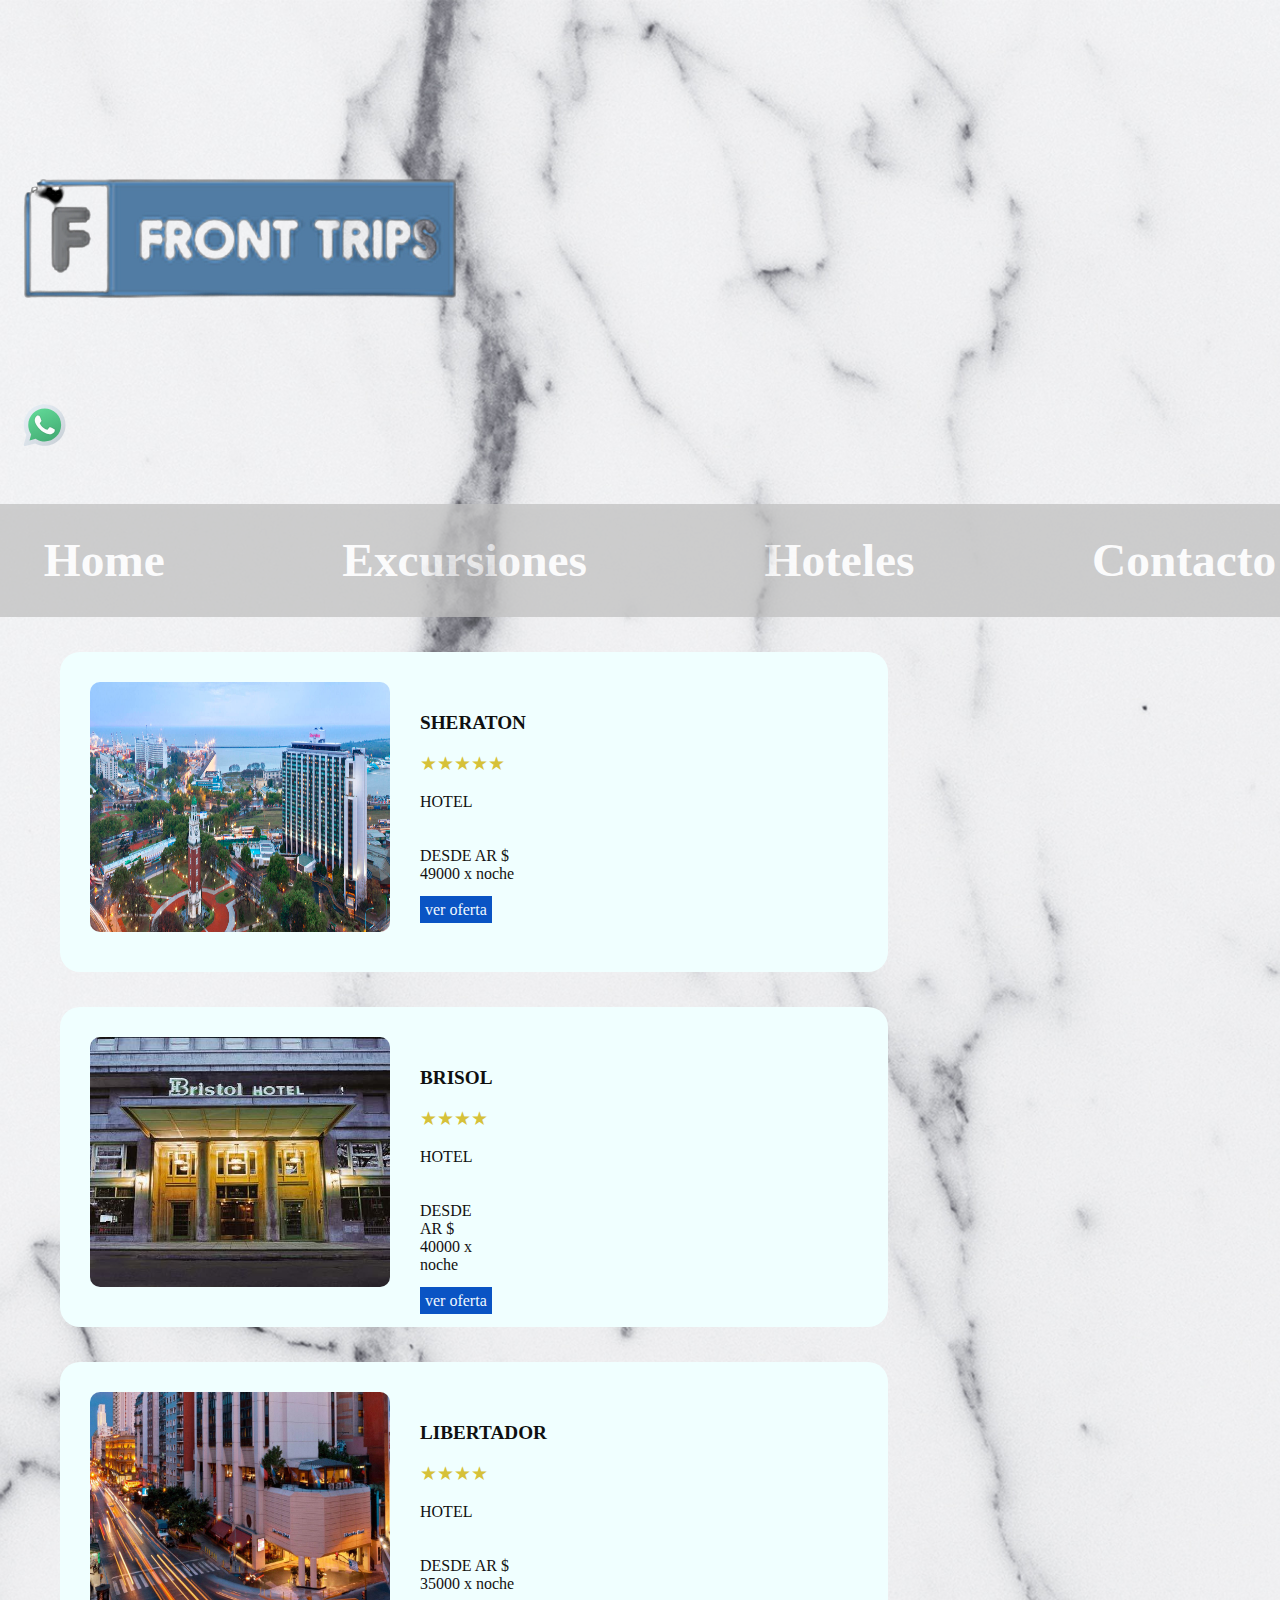
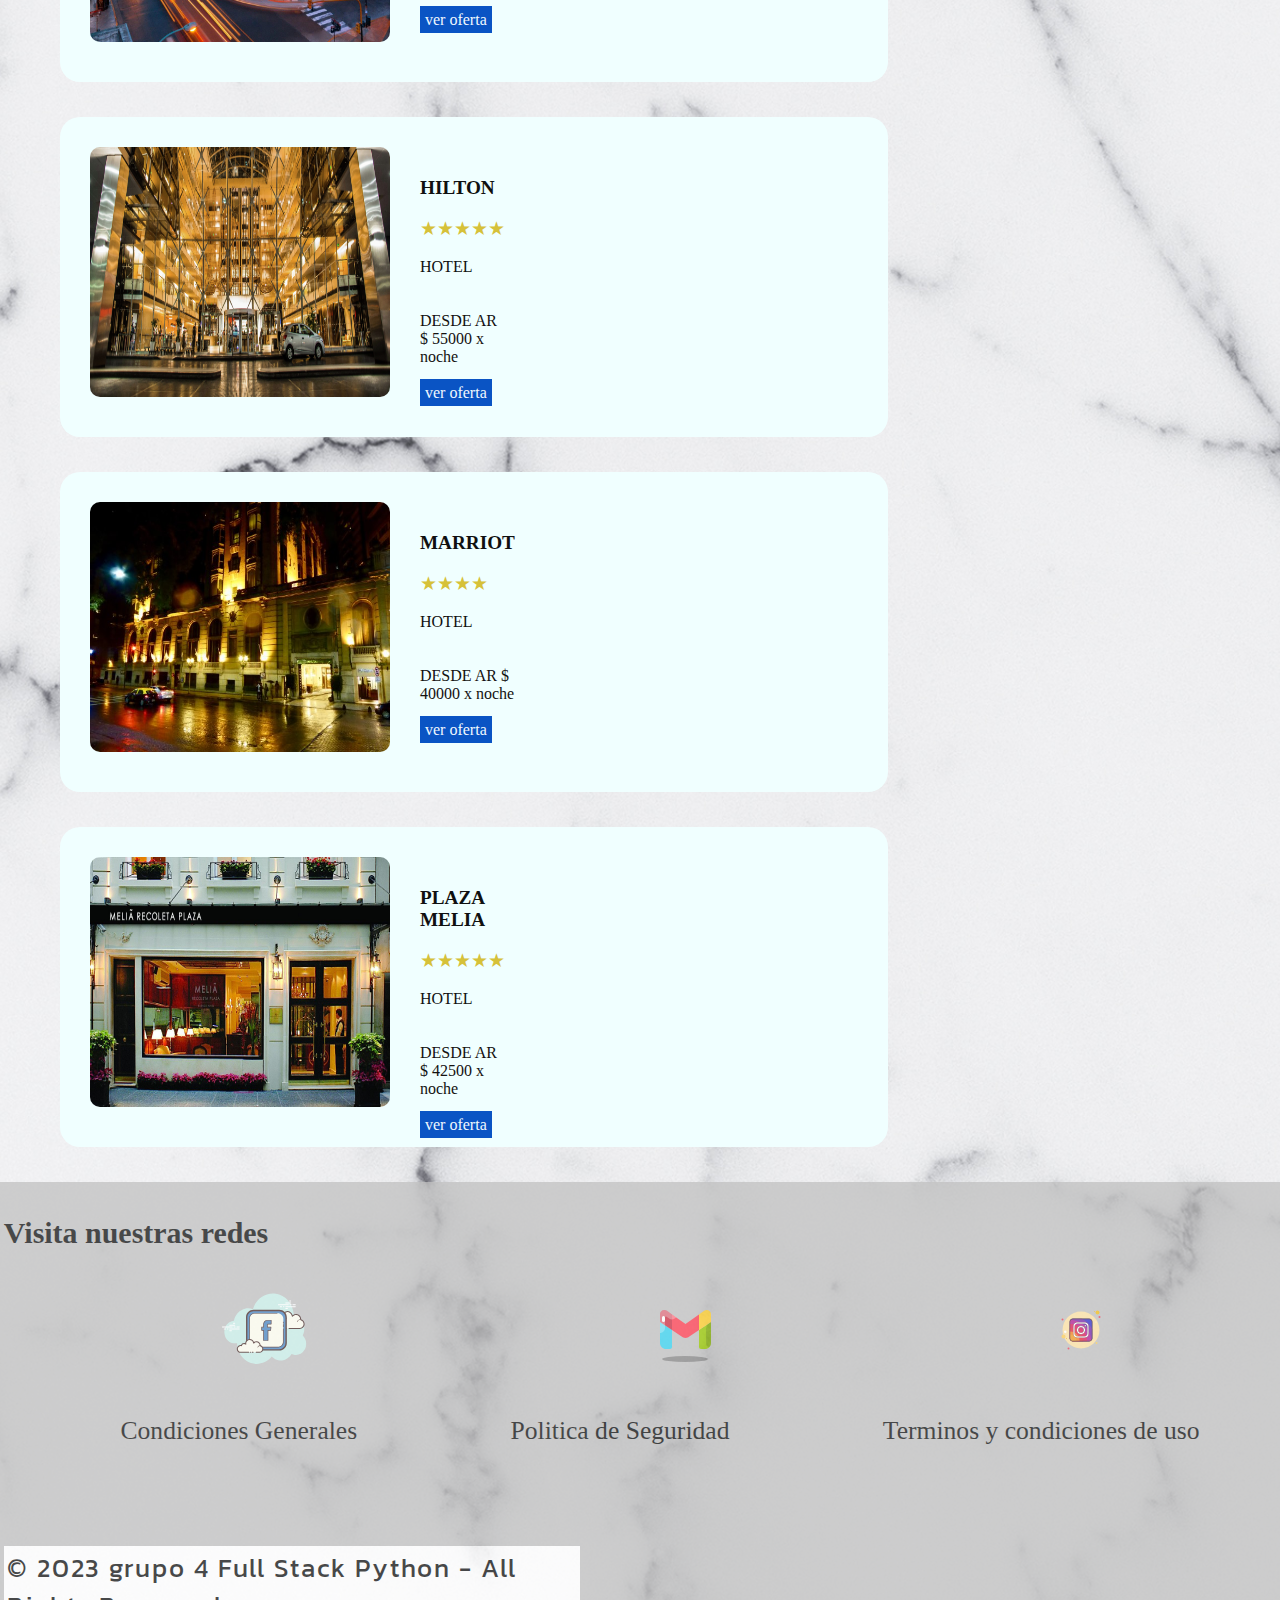
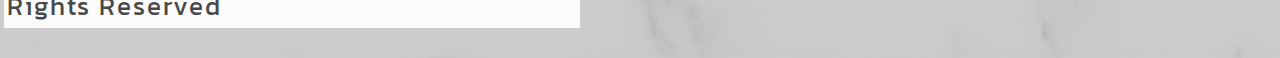
<file: hotel.html>
<!DOCTYPE html>
<html lang="es">
<head>
    <meta charset="UTF-8">
    <meta http-equiv="X-UA-Compatible" content="IE=edge">
    <meta name="viewport" content="width=device-width, initial-scale=1.0">
    <link rel="stylesheet" href="css/hotel.css">
    <title>Front Trips-hoteles</title><link rel="preconnect" href="https://fonts.googleapis.com">
    <link rel="preconnect" href="https://fonts.gstatic.com" crossorigin>
    <link href="https://fonts.googleapis.com/css2?family=Delicious+Handrawn&display=swap" rel="stylesheet">
    <link rel="shortcut icon" href="img/icono/avion (1).png">
    <link rel="preconnect" href="https://fonts.googleapis.com">
    <link rel="preconnect" href="https://fonts.gstatic.com" crossorigin>
    <link href="https://fonts.googleapis.com/css2?family=Kanit:wght@300&family=Rubik&display=swap" rel="stylesheet">
    
</head>
<body>
    <header id="cabeza">
        <!-- <h1>header</h1> -->
    </header>
    
    <div class="seccion">
        
        <a href="hotel/hotel2.html" target="_blank"> <img src="img/hoteles/sheraton/sheraton-buenos-aires-hotel-1.jpeg" alt="hotel-sheraton" ></a>
        

        <p class="parrafo"> <strong class="nombre"> SHERATON</strong><br><br>
        <span class="estrella">★★★★★</span>  <br><br>  HOTEL
        <br><br><br><span id="precio">DESDE  AR $ 49000 x noche</span><br><br> <span class="reserva">ver oferta</span>  </p>
        
        <p ><iframe class="mapa" src="https://www.google.com/maps/embed?pb=!1m14!1m8!1m3!1d3905.8250322822096!2d-58.37259245571295!3d-34.5941904444323!3m2!1i1024!2i768!4f13.1!3m3!1m2!1s0x95bccab51a122e41%3A0x2872fc9ac9a5fe37!2sSheraton%20Buenos%20Aires%20Hotel%20%26%20Convention%20Center!5e0!3m2!1ses-419!2sar!4v1682249738059!5m2!1ses-419!2sar" width="300" height="200" style="border:0;" allowfullscreen="" loading="lazy" referrerpolicy="no-referrer-when-downgrade"></iframe>
        </p>
    </div> 
    
    <div class="seccion">
        <a href="hotel/hotel3.html" target="_blank">  <img src="img/hoteles/hotel-brisol/hotel-brisol-1.jpg" alt="hotel sheraton"></a>

        <p class="parrafo"> <strong class="nombre"> BRISOL  </strong><br><br>
        <span class="estrella">★★★★</span>  <br><br>  HOTEL
        <br><br><br><span id="precio">DESDE  AR $ 40000 x noche</span><br><br> <span class="reserva">ver oferta</span> </p>
        
        <p ><iframe class="mapa"  src="https://www.google.com/maps/embed?pb=!1m18!1m12!1m3!1d1161.0543236093456!2d-58.383563801671755!3d-34.60523511900186!2m3!1f0!2f0!3f0!3m2!1i1024!2i768!4f13.1!3m3!1m2!1s0x95bccacf9dbd61e5%3A0xd8a508c8e2d25e3c!2sBristol%20Hotel%20Buenos%20Aires!5e0!3m2!1ses-419!2sar!4v1682334212573!5m2!1ses-419!2sar" width="300" height="200" style="border:0;" allowfullscreen="" loading="lazy" referrerpolicy="no-referrer-when-downgrade"></iframe>
        </p>
    </div> 
    <div class="seccion">
        <a href="hotel/hotel4.html" target="_blank"> <img src="img/hoteles/libertador/hotel-libertador-1.jpg" alt="1"></a>
        
        <p class="parrafo"> <strong class="nombre"> LIBERTADOR  </strong><br><br>
        <span class="estrella">★★★★</span>  <br><br>  HOTEL
        <br><br><br><span id="precio">DESDE  AR $ 35000 x noche</span><br><br> <span class="reserva">ver oferta</span> </p>
        
        <p ><iframe class="mapa" src="https://www.google.com/maps/embed?pb=!1m16!1m12!1m3!1d13135.838535772751!2d-58.39232243851824!3d-34.60518222679388!2m3!1f0!2f0!3f0!3m2!1i1024!2i768!4f13.1!2m1!1shotel%20libertador!5e0!3m2!1ses-419!2sar!4v1682422283353!5m2!1ses-419!2sar" width="300" height="200" style="border:0;" allowfullscreen="" loading="lazy" referrerpolicy="no-referrer-when-downgrade"></iframe></p>

    </div> 

    <div class="seccion">
        <a href="hotel/hotel5.html" target="_blank"><img src="img/hoteles/hilton/Hilton Buenos Aires - Atrium-1.jpg" alt="1"></a>
        
        <p class="parrafo"> <strong class="nombre"> HILTON  </strong><br><br>
        <span class="estrella">★★★★★</span>  <br><br>  HOTEL
        <br><br><br><span id="precio">DESDE  AR $ 55000 x noche</span><br><br> <span class="reserva">ver oferta</span> </p>
        
        <p ><iframe class="mapa" src="https://www.google.com/maps/embed?pb=!1m18!1m12!1m3!1d13135.838672682938!2d-58.392322440790736!3d-34.605181361308624!2m3!1f0!2f0!3f0!3m2!1i1024!2i768!4f13.1!3m3!1m2!1s0x95a335ef4809ceef%3A0x3945c8c351477a54!2sHotel%20Hilton%20Buenos%20Aires!5e0!3m2!1ses-419!2sar!4v1682423564911!5m2!1ses-419!2sar" width="300" height="200" style="border:0;" allowfullscreen="" loading="lazy" referrerpolicy="no-referrer-when-downgrade"></iframe></p>

    </div> 

    <div class="seccion">
        <a href="hotel/hotel6.html" target="_blank"><img src="img/hoteles/marriot/plaza-hotel-buenos-aires-1.jpg" alt="1"></a>
        
        <p class="parrafo"> <strong class="nombre"> MARRIOT  </strong><br><br>
        <span class="estrella">★★★★</span>  <br><br>  HOTEL
        <br><br><br><span id="precio">DESDE  AR $ 40000 x noche</span><br><br> <span class="reserva">ver oferta</span> </p>
        
        <p ><iframe class="mapa" src="https://www.google.com/maps/embed?pb=!1m18!1m12!1m3!1d3284.08927053143!2d-58.383299923779084!3d-34.60190407295492!2m3!1f0!2f0!3f0!3m2!1i1024!2i768!4f13.1!3m3!1m2!1s0x95bcc86feac62fb3%3A0x482fc4977f2c5f44!2sBuenos%20Aires%20Marriott!5e0!3m2!1ses-419!2sar!4v1682424485155!5m2!1ses-419!2sar" width="300" height="200" style="border:0;" allowfullscreen="" loading="lazy" referrerpolicy="no-referrer-when-downgrade"></iframe></p>

    </div> 

    <div class="seccion">
        <a href="hotel/hotel7.html" target="_blank"><img src="img/hoteles/melia/melia-recoleta-plaza-1.jpg" alt="1"></a>
        
        <p class="parrafo"> <strong class="nombre"> PLAZA MELIA  </strong><br><br>
        <span class="estrella">★★★★★</span>  <br><br>  HOTEL
        <br><br><br><span id="precio">DESDE  AR $ 42500 x noche</span><br><br> <span class="reserva">ver oferta</span> </p>
        
        <p ><iframe class="mapa" src="https://www.google.com/maps/embed?pb=!1m18!1m12!1m3!1d13138.702322775023!2d-58.406700312841814!3d-34.5870745!2m3!1f0!2f0!3f0!3m2!1i1024!2i768!4f13.1!3m3!1m2!1s0x95bccaa4894cab7d%3A0x70e6a5374c0cdc71!2sMeli%C3%A1%20Recoleta%20Plaza!5e0!3m2!1ses-419!2sar!4v1682425212516!5m2!1ses-419!2sar" width="300" height="200" style="border:0;" allowfullscreen="" loading="lazy" referrerpolicy="no-referrer-when-downgrade"></iframe></p>

    </div> 

    <footer id="pie">
        <div>
            <a href="https://wa.me/5491169950277"><img src="img/logowhatsapp.svg" class="ws_logo" alt="Logo de Whats app"></a>
            </div>
            <h3 class="tituloFooter">Visita nuestras redes</h3>
            <ul class="redes_footer">
                <li><a href=""><img src="img/logofacebook.svg" class="logos" alt="Logo de Facebook"></a></li>
                <li><a href=""><img src="img/logoemail.svg" class="logos" alt="Logo de Gmail"></a></li>
                <li><a href=""><img src="./img/logoinstagram.svg" class="logos" alt="Logo de Instagram"></a></li>
            </ul> 
            <ul class="redes_footer">
                <li class="condiciones-generales">Condiciones Generales</li>
                <li class="politica-seguridad">Politica de Seguridad</li>
                <li class="terminos-condiciones">Terminos y condiciones de uso</li>
            </ul>  
            <div class="div-footer">
            </div>
            <div id="pie-animacion">
                <script src="js/footeryhead.js"></script>
            </div>
    </footer>
</body>
</html>
</file>
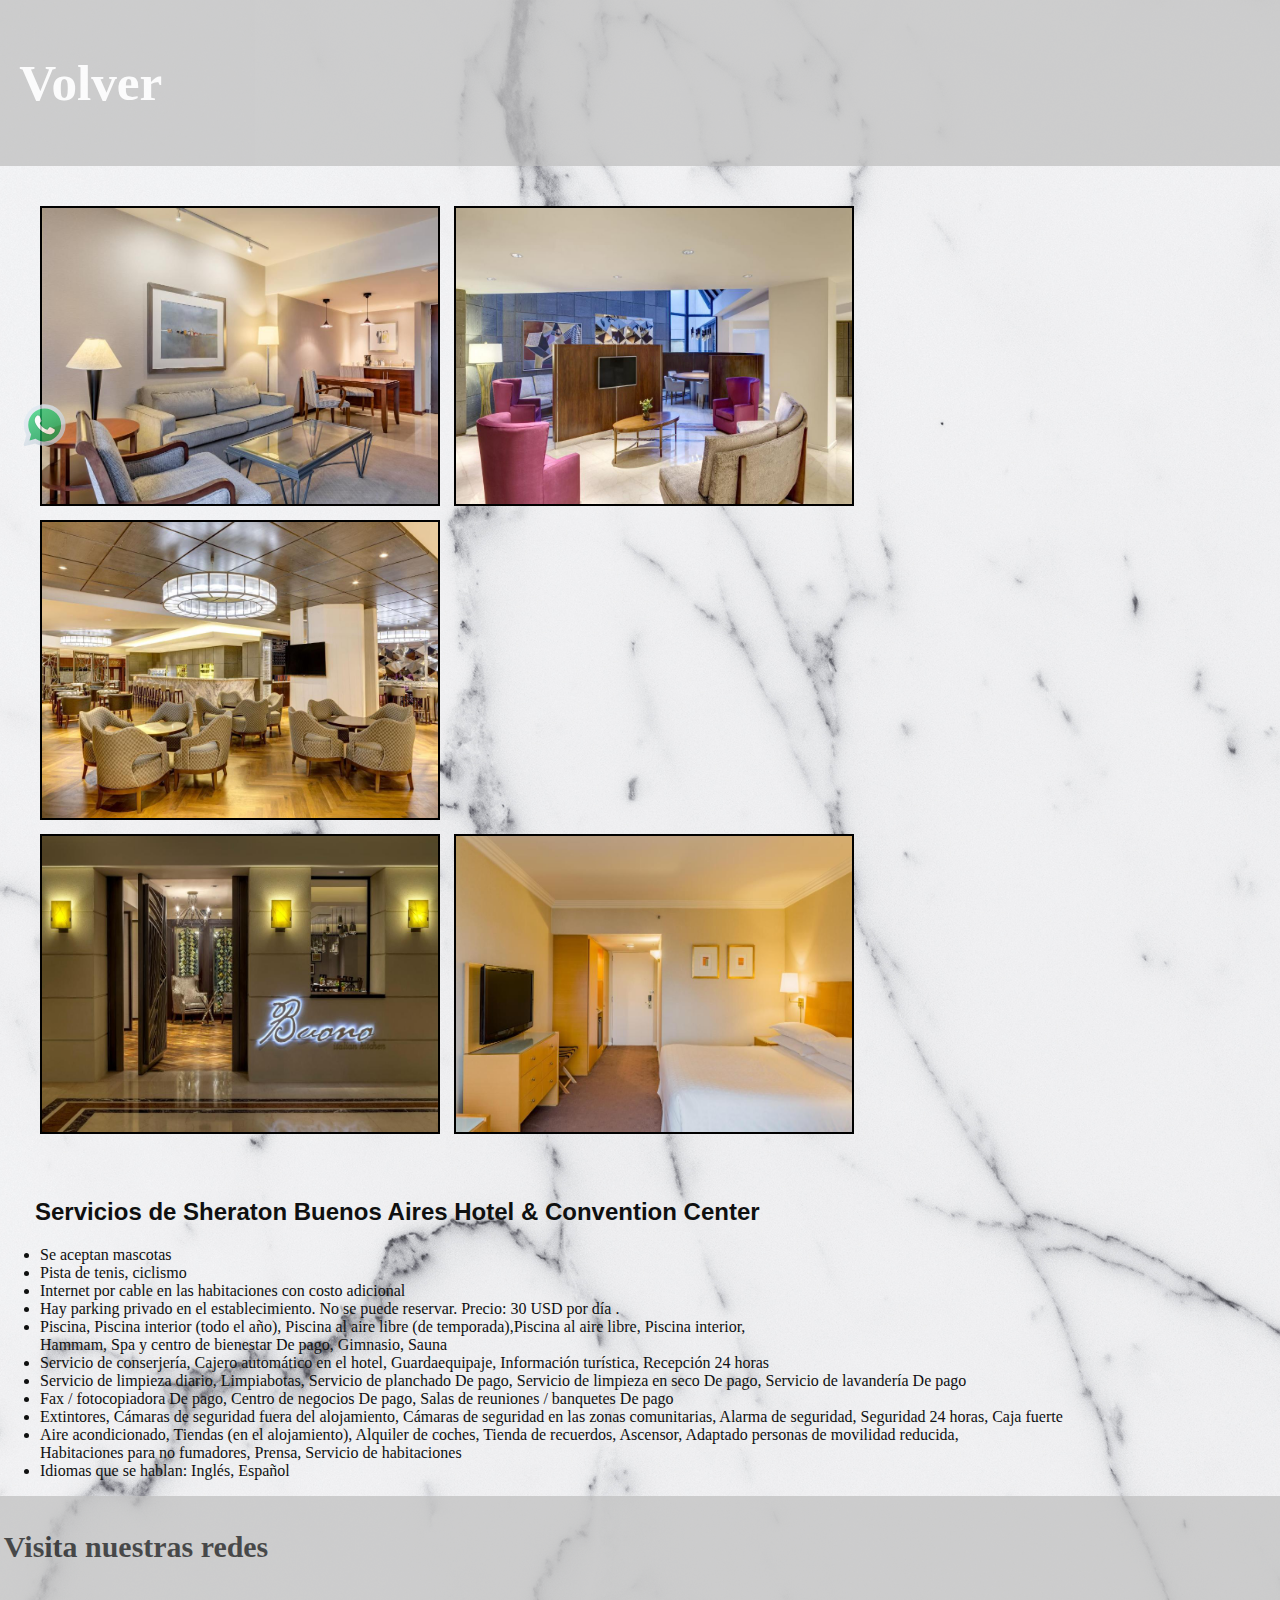
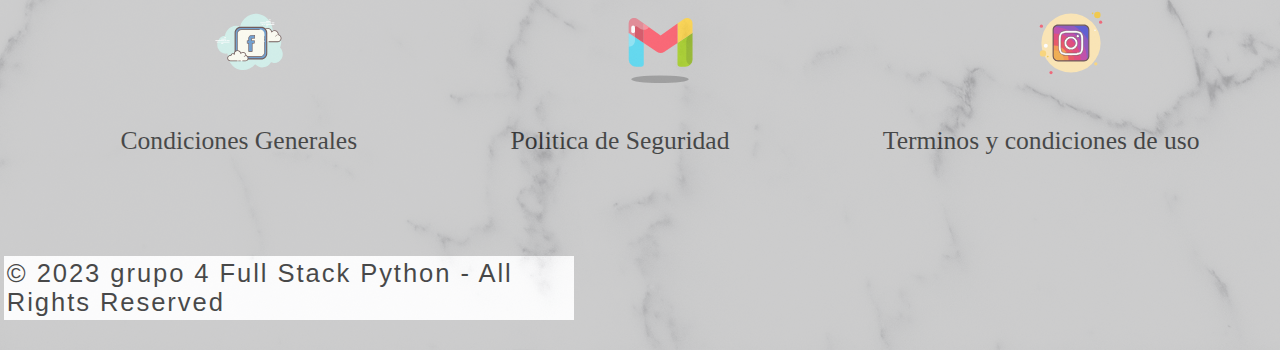
<file: hotel/hotel2.html>
<!DOCTYPE html>
<html lang="es">
<head>
    <meta charset="UTF-8">
    <meta http-equiv="X-UA-Compatible" content="IE=edge">
    <meta name="viewport" content="width=device-width, initial-scale=1.0">
    <title>Front Trips-hoteles-reserva</title>
    <link rel="shortcut icon" href="/img/icono/avion (1).png">
    <link rel="preconnect" href="https://fonts.googleapis.com">
    <link rel="preconnect" href="https://fonts.gstatic.com" crossorigin>
    <link href="https://fonts.googleapis.com/css2?family=Delicious+Handrawn&display=swap" rel="stylesheet">
    <link rel="stylesheet" href="../css/hotel2.css">
</head>
<body>
    <header>
        <a href="../hotel.html"><h1>Volver</h1></a>
        
    </header>

    <div class="container">
        <div class="caja">
            <img src="../img/hoteles/sheraton/sheraton-buenos-aires-hotel-2.jpg" alt="foto sheraton ">
        

        
            <img src="../img/hoteles/sheraton/sheraton-buenos-aires-hotel-3.jpg" alt="foto sheraton ">
        
        
            <img src="../img/hoteles/sheraton/sheraton-buenos-aires-hotel-4.jpg" alt="foto sheraton ">
    
        
            <div> 
                <img src="../img/hoteles/sheraton/sheraton-buenos-aires-hotel-5.jpg" alt="foto sheraton ">
        
        
                <img src="../img/hoteles/sheraton/sheraton-buenos-aires-hotel-6.jpg" alt="foto sheraton ">
            </div> 

        </div>

    </div>
        
    <h2 class="titulo">Servicios de Sheraton Buenos Aires Hotel & Convention Center</h2>
    <ul>
        <li>Se aceptan mascotas</li>
        <li>Pista de tenis, ciclismo</li>
        <li>Internet por cable en las habitaciones con costo adicional</li>
        <li>Hay parking privado en el establecimiento. No se puede reservar. Precio: 30 USD por día .</li>
        <li>Piscina, Piscina interior (todo el año), Piscina al aire libre (de temporada),Piscina al aire libre, Piscina interior,<br>
            Hammam, Spa y centro de bienestar De pago, Gimnasio, Sauna</li>
        <li>Servicio de conserjería, Cajero automático en el hotel, Guardaequipaje, Información turística, Recepción 24 horas</li>
        <li>Servicio de limpieza diario, Limpiabotas, Servicio de planchado De pago, Servicio de limpieza en seco De pago, Servicio de lavandería De pago</li>
        <li>Fax / fotocopiadora De pago, Centro de negocios De pago, Salas de reuniones / banquetes De pago</li>
        <li>Extintores, Cámaras de seguridad fuera del alojamiento, Cámaras de seguridad en las zonas comunitarias, Alarma de seguridad, Seguridad 24 horas, Caja fuerte</li>
        <li>Aire acondicionado, Tiendas (en el alojamiento), Alquiler de coches, Tienda de recuerdos, Ascensor, Adaptado personas de movilidad reducida,<br> Habitaciones para no fumadores, Prensa, Servicio de habitaciones</li>
        <li>Idiomas que se hablan: Inglés, Español</li>
    </ul>

    


    <footer id="pie">
        <div>
            <a href="https://wa.me/5491169950277"><img src="../img/logowhatsapp.svg" class="ws_logo" alt="Logo de Whats app"></a>
            </div>
            <h3 class="tituloFooter">Visita nuestras redes</h3>
            <ul class="redes_footer">
                <li><a href=""><img src="../img/logofacebook.svg" class="logos" alt="Logo de Facebook"></a></li>
                <li><a href=""><img src="../img/logoemail.svg" class="logos" alt="Logo de Gmail"></a></li>
                <li><a href=""><img src="../img/logoinstagram.svg" class="logos" alt="Logo de Instagram"></a></li>
            </ul> 
            <ul class="redes_footer">
                <li class="condiciones-generales">Condiciones Generales</li>
                <li class="politica-seguridad">Politica de Seguridad</li>
                <li class="terminos-condiciones">Terminos y condiciones de uso</li>
            </ul>
            <div id="animacion"><p id="derechosreservados">&#169 2023 grupo 4 Full Stack Python - All Rights Reserved</p></div>
    </footer>
</body>
</html>
</file>
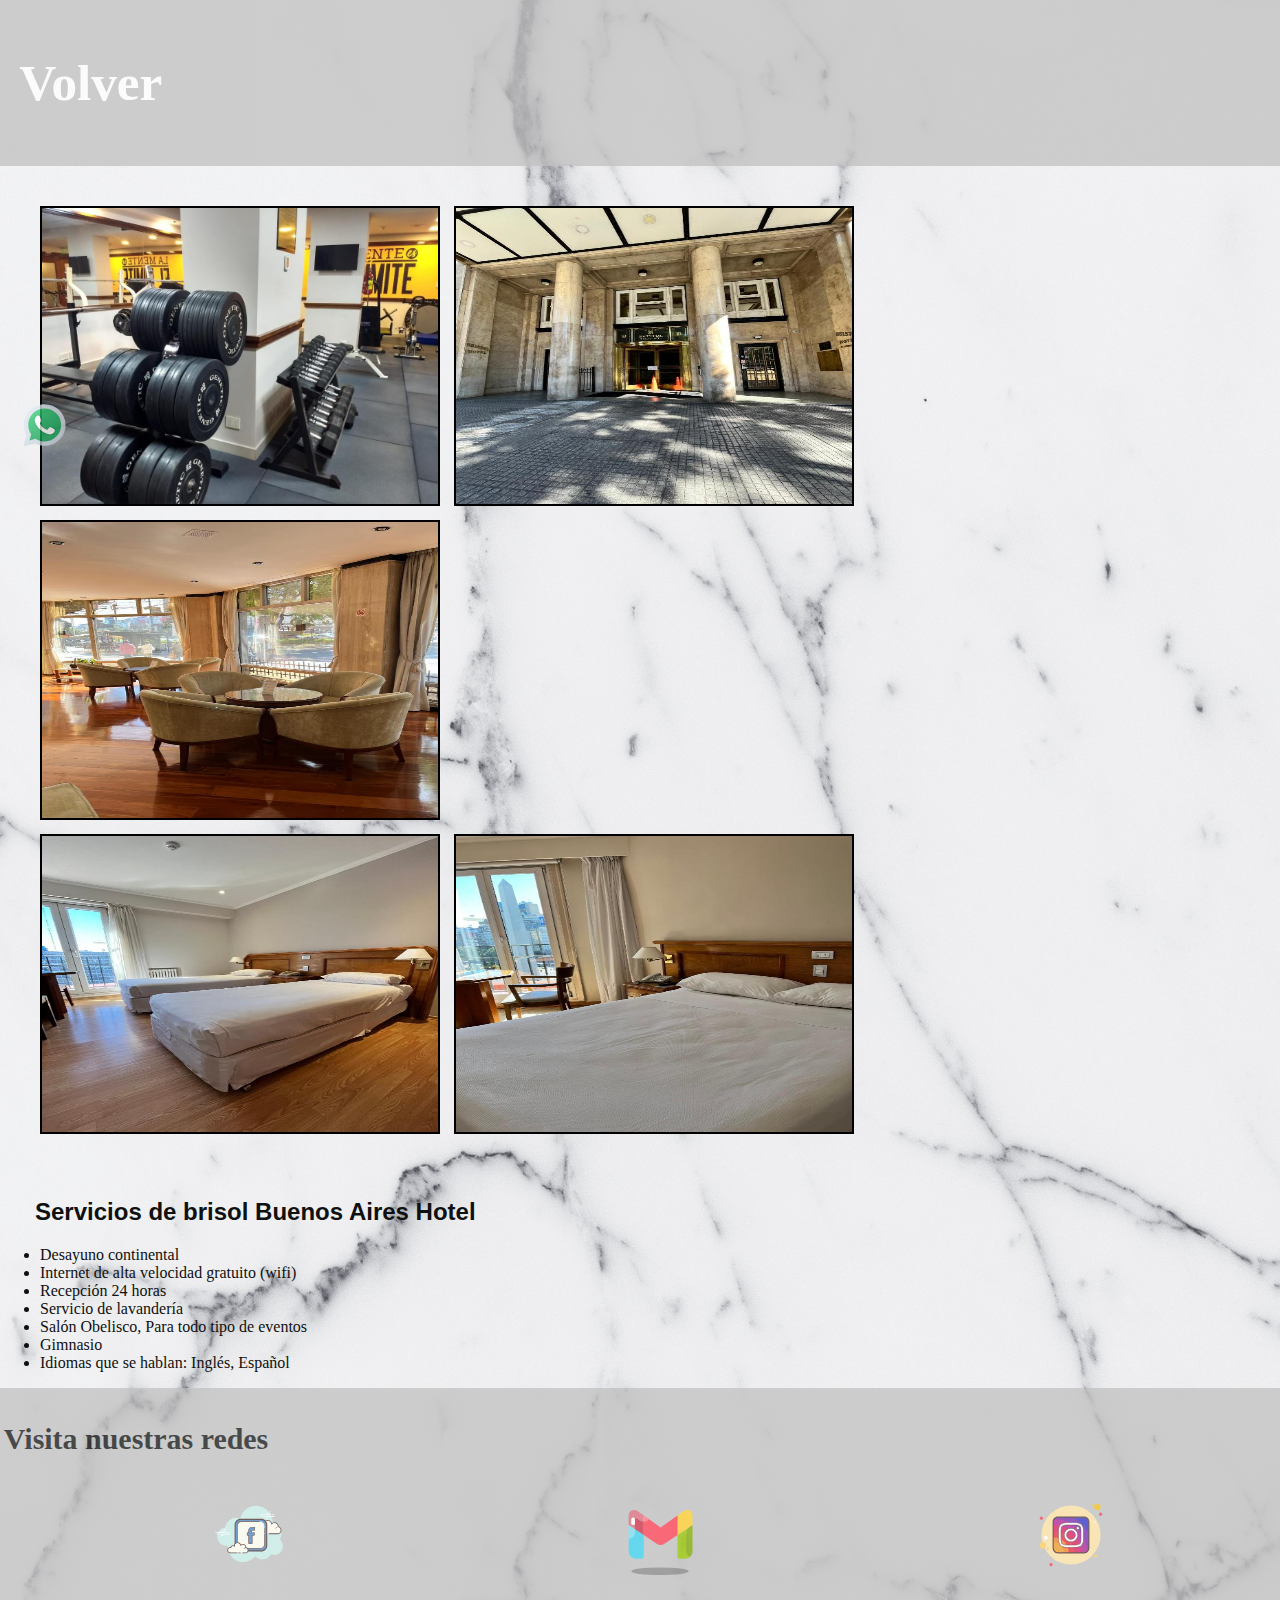
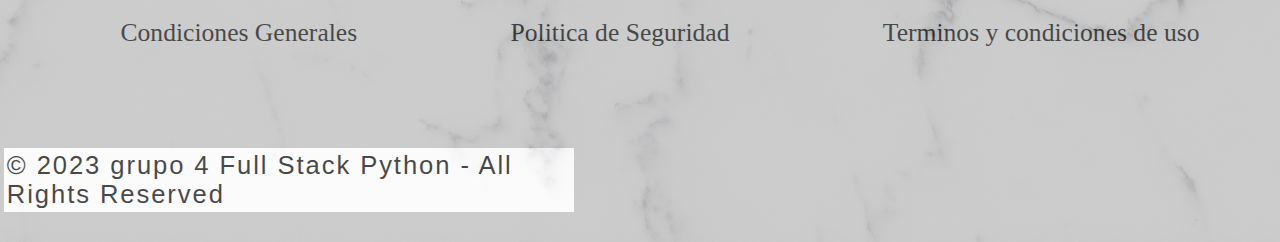
<file: hotel/hotel3.html>
<!DOCTYPE html>
<html lang="es">
<head>
    <meta charset="UTF-8">
    <meta http-equiv="X-UA-Compatible" content="IE=edge">
    <meta name="viewport" content="width=device-width, initial-scale=1.0">
    <title>Front Trips-hoteles-reserva</title>
    <link rel="shortcut icon" href="/img/icono/avion (1).png">
    <link rel="preconnect" href="https://fonts.googleapis.com">
    <link rel="preconnect" href="https://fonts.gstatic.com" crossorigin>
    <link href="https://fonts.googleapis.com/css2?family=Delicious+Handrawn&display=swap" rel="stylesheet">
    <link rel="stylesheet" href="../css/hotel2.css">
</head>
<body>
    <header>
        <a href="../hotel.html"><h1>Volver</h1></a>
    </header>

    <div class="container">
        <div class="caja">
            <img src="../img/hoteles/hotel-brisol/hotel-brisol-2.jpg" alt="foto brisol ">
        

        
            <img src="../img/hoteles/hotel-brisol/hotel-brisol-3.jpg" alt="foto brisol ">
        
        
            <img src="../img/hoteles/hotel-brisol/hotel-brisol-4.jpg" alt="foto brisol ">
    
        
            <div> 
                <img src="../img/hoteles/hotel-brisol/hotel-brisol-5.jpg" alt="foto brisol ">
        
        
                <img src="../img/hoteles/hotel-brisol/hotel-brisol-6.jpg" alt="foto brisol ">
            </div> 

        </div>

    </div>
        
    <h2 class="titulo">Servicios de brisol Buenos Aires Hotel </h2>
    <ul>
        <li>Desayuno continental</li>
        <li>Internet de alta velocidad gratuito (wifi)</li>
        <li>Recepción 24 horas</li>
        <li>Servicio de lavandería</li>
        <li>Salón Obelisco, Para todo tipo de eventos</li>
        <li>Gimnasio</li>
        <li>Idiomas que se hablan: Inglés, Español</li>
    </ul>

    


    <footer id="pie">
        <div>
            <a href="https://wa.me/5491169950277"><img src="../img/logowhatsapp.svg" class="ws_logo" alt="Logo de Whats app"></a>
            </div>
            <h3 class="tituloFooter">Visita nuestras redes</h3>
            <ul class="redes_footer">
                <li><a href=""><img src="../img/logofacebook.svg" class="logos" alt="Logo de Facebook"></a></li>
                <li><a href=""><img src="../img/logoemail.svg" class="logos" alt="Logo de Gmail"></a></li>
                <li><a href=""><img src="../img/logoinstagram.svg" class="logos" alt="Logo de Instagram"></a></li>
            </ul> 
            <ul class="redes_footer">
                <li class="condiciones-generales">Condiciones Generales</li>
                <li class="politica-seguridad">Politica de Seguridad</li>
                <li class="terminos-condiciones">Terminos y condiciones de uso</li>
            </ul>               
            <div id="animacion"><p id="derechosreservados">&#169 2023 grupo 4 Full Stack Python - All Rights Reserved</p></div>
    </footer>
</body>
</html>
</file>
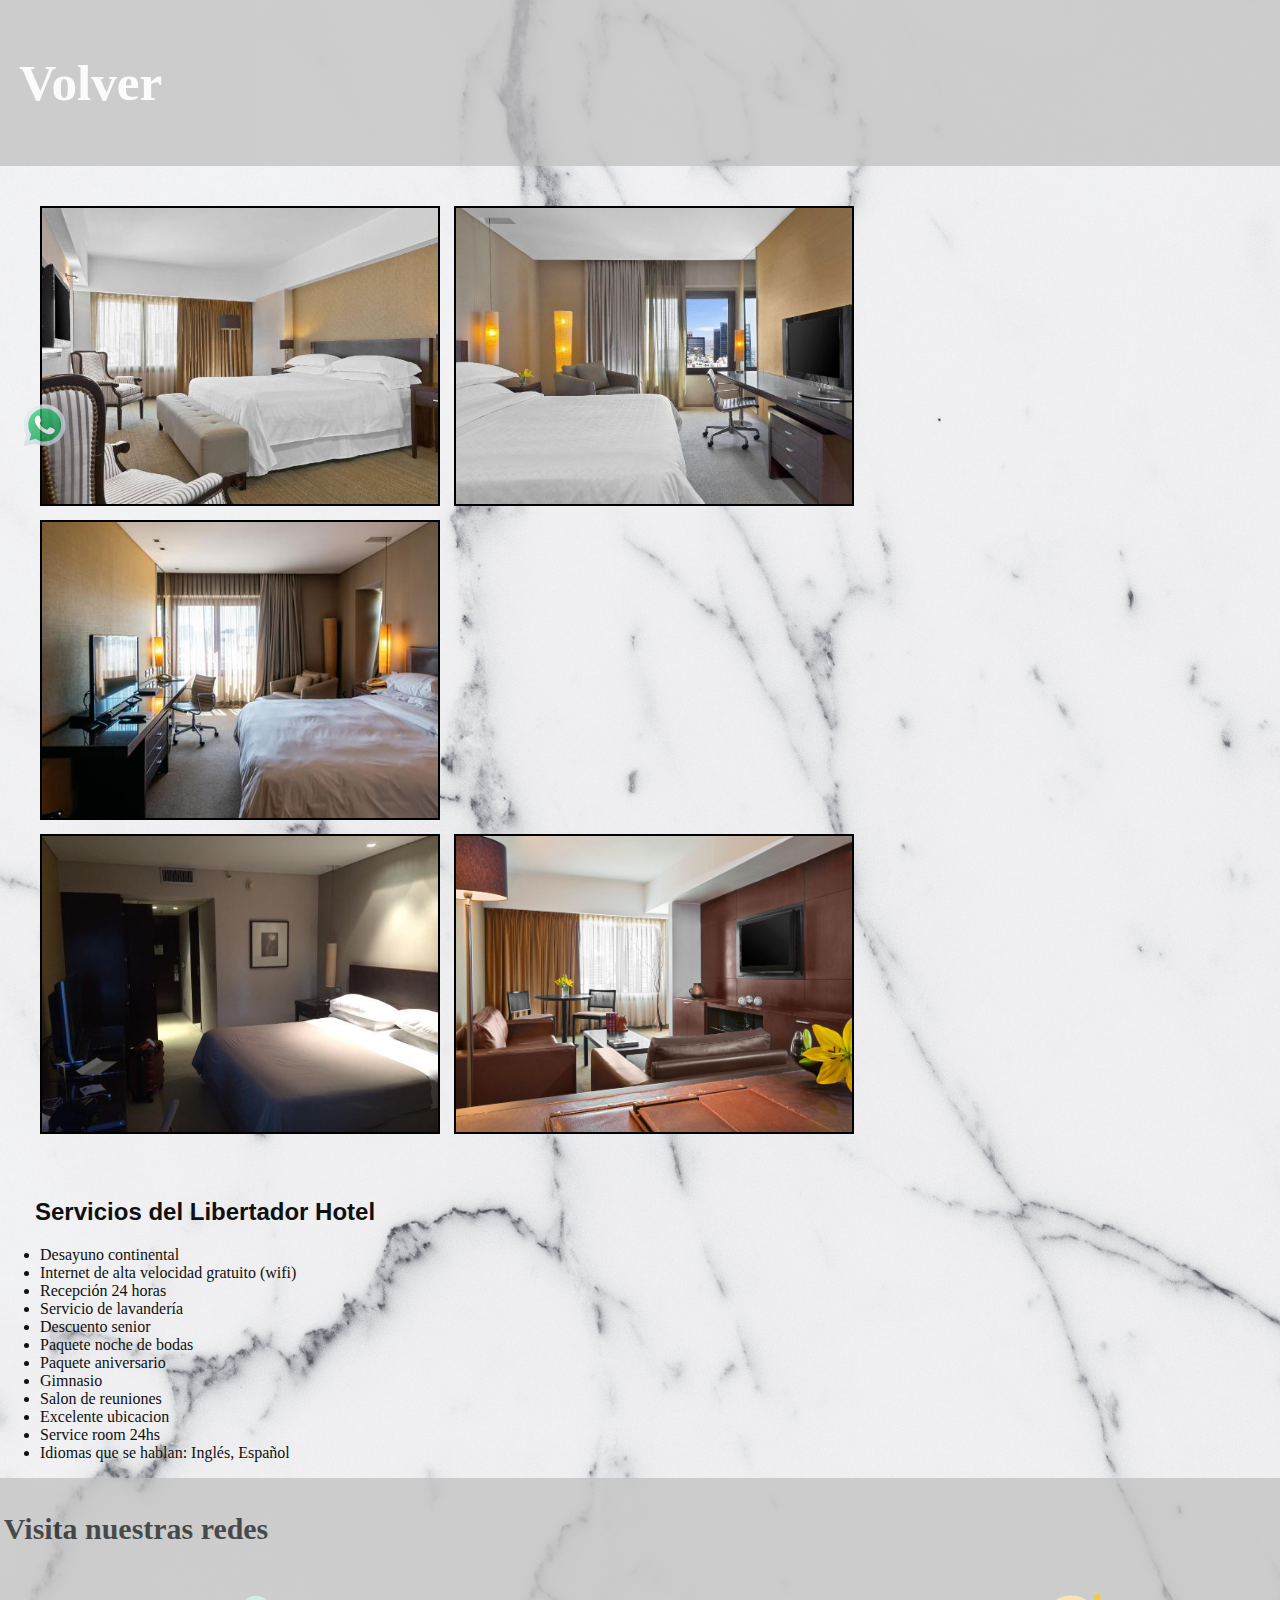
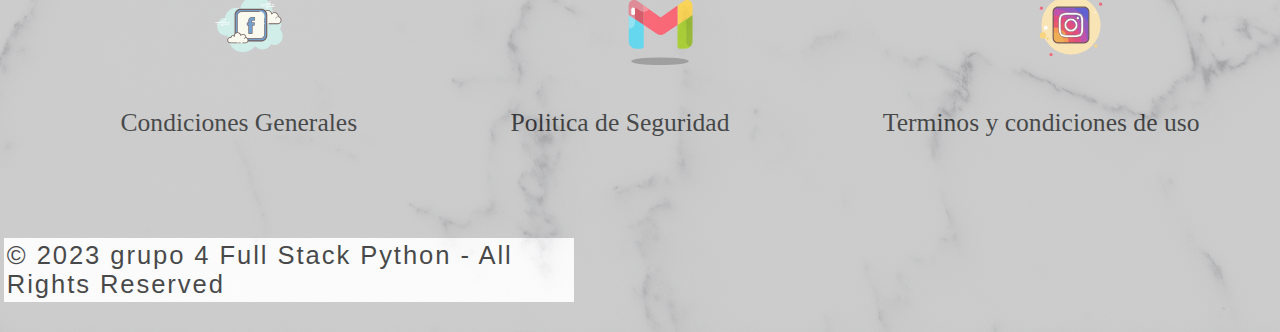
<file: hotel/hotel4.html>
<!DOCTYPE html>
<html lang="es">
<head>
    <meta charset="UTF-8">
    <meta http-equiv="X-UA-Compatible" content="IE=edge">
    <meta name="viewport" content="width=device-width, initial-scale=1.0">
    <title>Front Trips-hoteles-reserva</title>
    <link rel="shortcut icon" href="/img/icono/avion (1).png">
    <link rel="preconnect" href="https://fonts.googleapis.com">
    <link rel="preconnect" href="https://fonts.gstatic.com" crossorigin>
    <link href="https://fonts.googleapis.com/css2?family=Delicious+Handrawn&display=swap" rel="stylesheet">
    <link rel="stylesheet" href="../css/hotel2.css">
</head>
<body>
    <header>
        <a href="../hotel.html"><h1>Volver</h1></a>
        
    </header>
    <div class="container">
        <div class="caja">
            <img src="../img/hoteles/libertador/hotel-libertador-2.jpg" alt="foto hotel-libertador-1 ">
        

        
            <img src="../img/hoteles/libertador/hotel-libertador-3.jpg" alt="foto hotel-libertador-1 ">
        
        
            <img src="../img/hoteles/libertador/hotel-libertador-4.jpg" alt="foto hotel-libertador-1 ">
    
        
            <div> 
                <img src="../img/hoteles/libertador/hotel-libertador-5.jpg" alt="foto hotel-libertador-1 ">
        
        
                <img src="../img/hoteles/libertador/hotel-libertador-6.jpg" alt="foto hotel-libertador-1 ">
            </div> 

        </div>

    </div>
        
    <h2 class="titulo">Servicios del Libertador Hotel  </h2>
    <ul>
        <li>Desayuno continental</li>
        <li>Internet de alta velocidad gratuito (wifi)</li>
        <li>Recepción 24 horas</li>
        <li>Servicio de lavandería</li>
        <li>Descuento senior</li>
        <li>Paquete noche de bodas</li>
        <li>Paquete aniversario</li>
        <li>Gimnasio</li>
        <li>Salon de reuniones</li>
        <li>Excelente ubicacion</li>
        <li>Service room 24hs</li>
        <li>Idiomas que se hablan: Inglés, Español</li>
    </ul>

    


    <footer id="pie">
        <div>
            <a href="https://wa.me/5491169950277"><img src="../img/logowhatsapp.svg" class="ws_logo" alt="Logo de Whats app"></a>
            </div>
            <h3 class="tituloFooter">Visita nuestras redes</h3>
            <ul class="redes_footer">
                <li><a href=""><img src="../img/logofacebook.svg" class="logos" alt="Logo de Facebook"></a></li>
                <li><a href=""><img src="../img/logoemail.svg" class="logos" alt="Logo de Gmail"></a></li>
                <li><a href=""><img src="../img/logoinstagram.svg" class="logos" alt="Logo de Instagram"></a></li>
            </ul> 
            <ul class="redes_footer">
                <li class="condiciones-generales">Condiciones Generales</li>
                <li class="politica-seguridad">Politica de Seguridad</li>
                <li class="terminos-condiciones">Terminos y condiciones de uso</li>
            </ul>               
            <div id="animacion"><p id="derechosreservados">&#169 2023 grupo 4 Full Stack Python - All Rights Reserved</p></div>
    </footer>
</body>
</html>
</file>
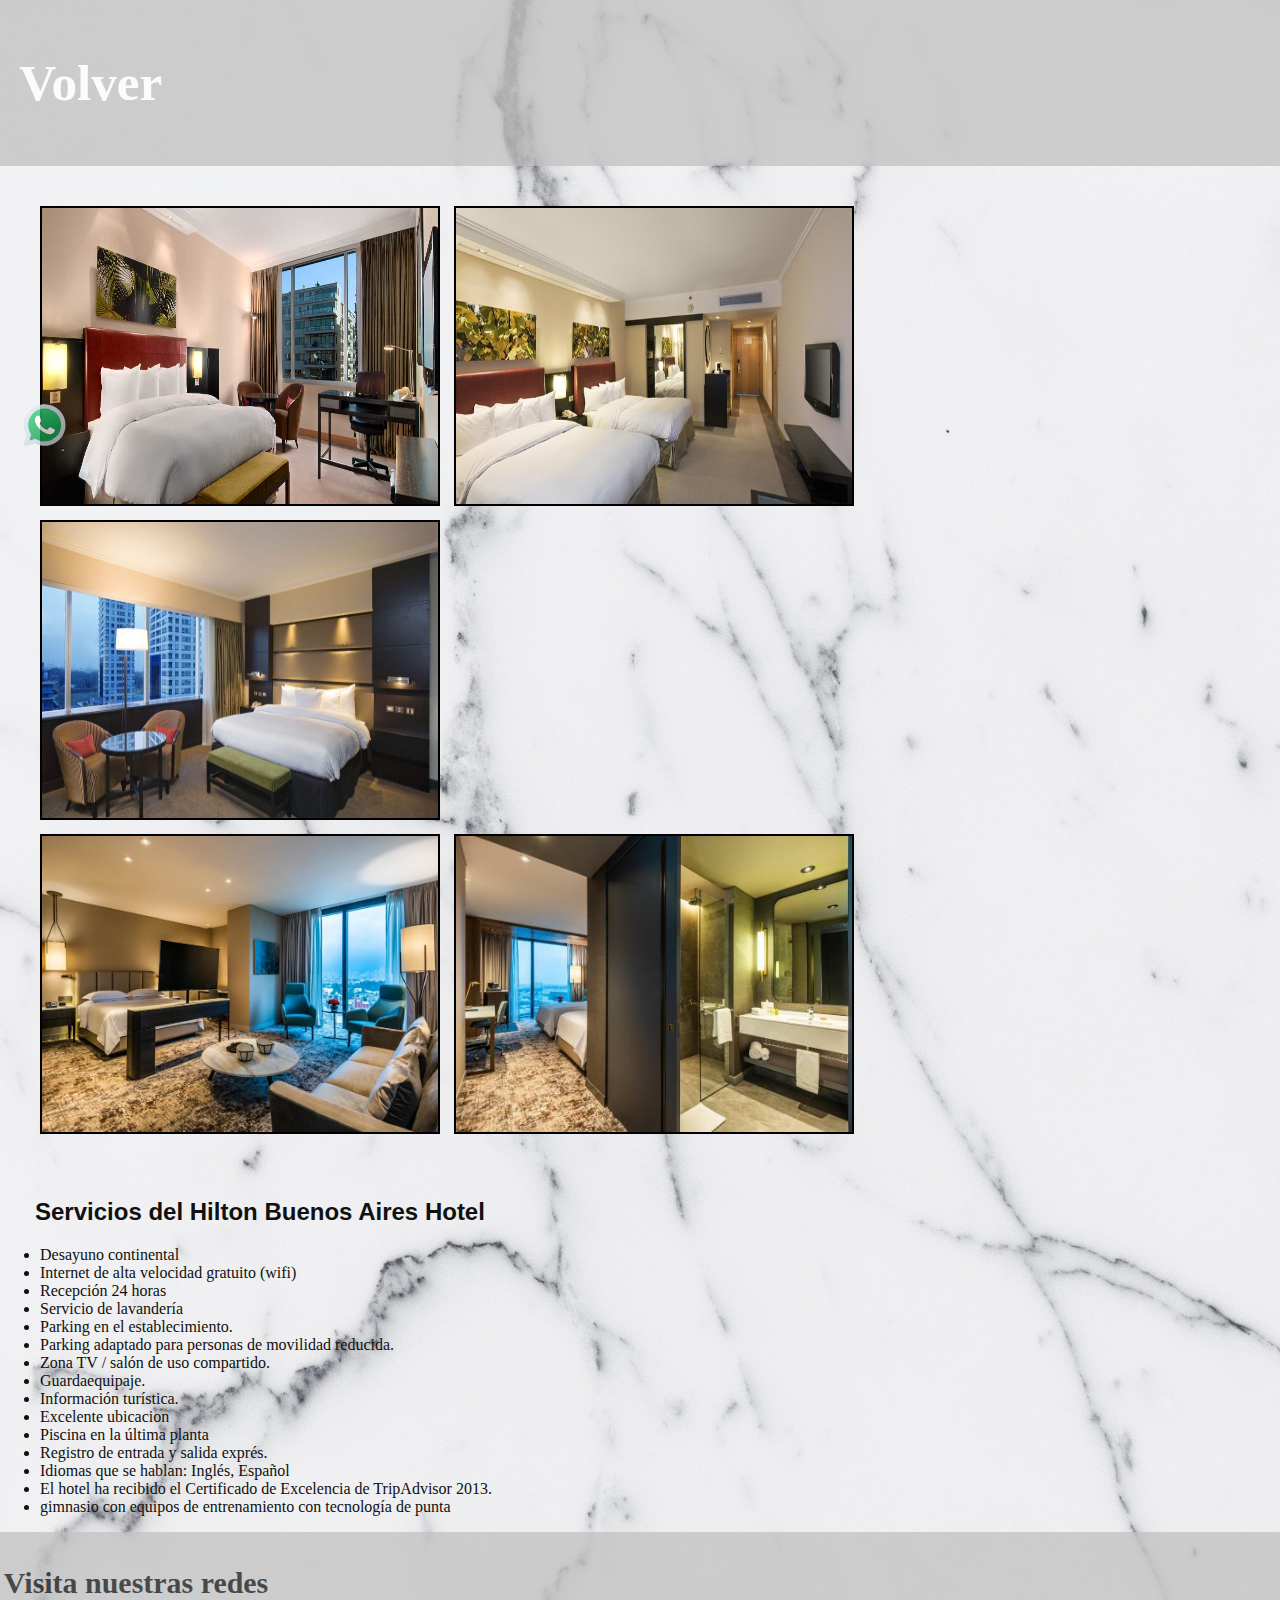
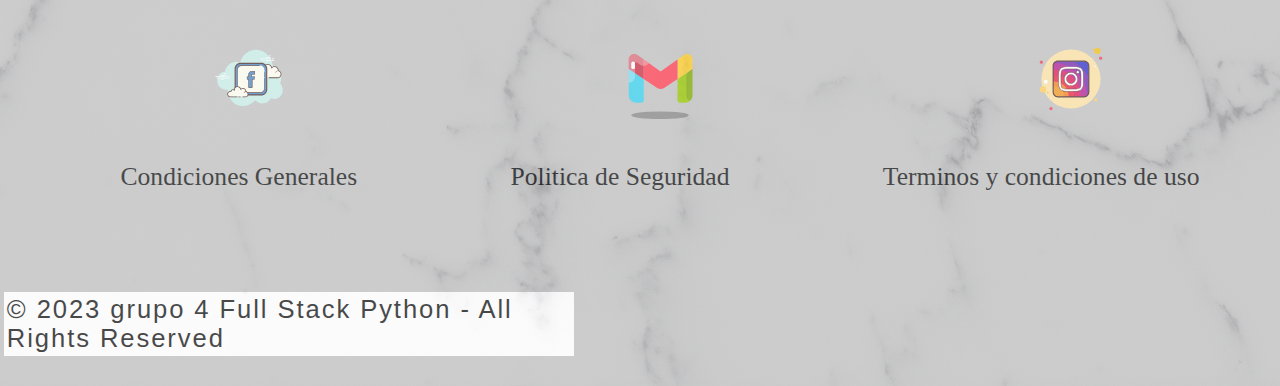
<file: hotel/hotel5.html>
<!DOCTYPE html>
<html lang="es">
<head>
    <meta charset="UTF-8">
    <meta http-equiv="X-UA-Compatible" content="IE=edge">
    <meta name="viewport" content="width=device-width, initial-scale=1.0">
    <title>Front Trips-hoteles-reserva</title>
    <link rel="shortcut icon" href="/img/icono/avion (1).png">
    <link rel="preconnect" href="https://fonts.googleapis.com">
    <link rel="preconnect" href="https://fonts.gstatic.com" crossorigin>
    <link href="https://fonts.googleapis.com/css2?family=Delicious+Handrawn&display=swap" rel="stylesheet">
    <link rel="stylesheet" href="../css/hotel2.css">
</head>
<body>
    <header>
        <a href="../hotel.html"><h1>Volver</h1></a>
        
    </header>

    <div class="container">
        <div class="caja">
            <img src="../img/hoteles/hilton/hotel-hilton-2.jpg" alt="foto hotel-hilton ">
        

        
            <img src="../img/hoteles/hilton/hotel-hilton-3.jpg" alt="foto hotel-hilton ">
        
        
            <img src="../img/hoteles/hilton/hotel-hilton-4.jpg" alt="foto hotel-hilton ">
    
        
            <div> 
                <img src="../img/hoteles/hilton/hotel-hilton-5.jpg" alt="foto hotel-hilton ">
        
        
                <img src="../img/hoteles/hilton/hotel-hilton-6.jpg" alt="foto hotel-hilton ">
            </div> 

        </div>

    </div>
        
    <h2 class="titulo">Servicios del Hilton Buenos Aires Hotel  </h2>
    <ul>
        <li>Desayuno continental</li>
        <li>Internet de alta velocidad gratuito (wifi)</li>
        <li>Recepción 24 horas</li>
        <li>Servicio de lavandería</li>
        <li>Parking en el establecimiento.</li>
        <li>Parking adaptado para personas de movilidad reducida.</li>
        <li>Zona TV / salón de uso compartido.</li>
        <li>Guardaequipaje.</li>
        <li>Información turística.</li>
        <li>Excelente ubicacion</li>
        <li>Piscina en la última planta </li>
        <li>Registro de entrada y salida exprés.</li>
        <li>Idiomas que se hablan: Inglés, Español</li>
        <li>El hotel ha recibido el Certificado de Excelencia de TripAdvisor 2013.</li>
        <li>gimnasio con equipos de entrenamiento con tecnología de punta</li>
    </ul>

    


    <footer id="pie">
        <div>
            <a href="https://wa.me/5491169950277"><img src="../img/logowhatsapp.svg" class="ws_logo" alt="Logo de Whats app"></a>
            </div>
            <h3 class="tituloFooter">Visita nuestras redes</h3>
            <ul class="redes_footer">
                <li><a href=""><img src="../img/logofacebook.svg" class="logos" alt="Logo de Facebook"></a></li>
                <li><a href=""><img src="../img/logoemail.svg" class="logos" alt="Logo de Gmail"></a></li>
                <li><a href=""><img src="../img/logoinstagram.svg" class="logos" alt="Logo de Instagram"></a></li>
            </ul> 
            <ul class="redes_footer">
                <li class="condiciones-generales">Condiciones Generales</li>
                <li class="politica-seguridad">Politica de Seguridad</li>
                <li class="terminos-condiciones">Terminos y condiciones de uso</li>
            </ul>               
            <div id="animacion"><p id="derechosreservados">&#169 2023 grupo 4 Full Stack Python - All Rights Reserved</p></div>
    </footer>
</body>
</html>
</file>
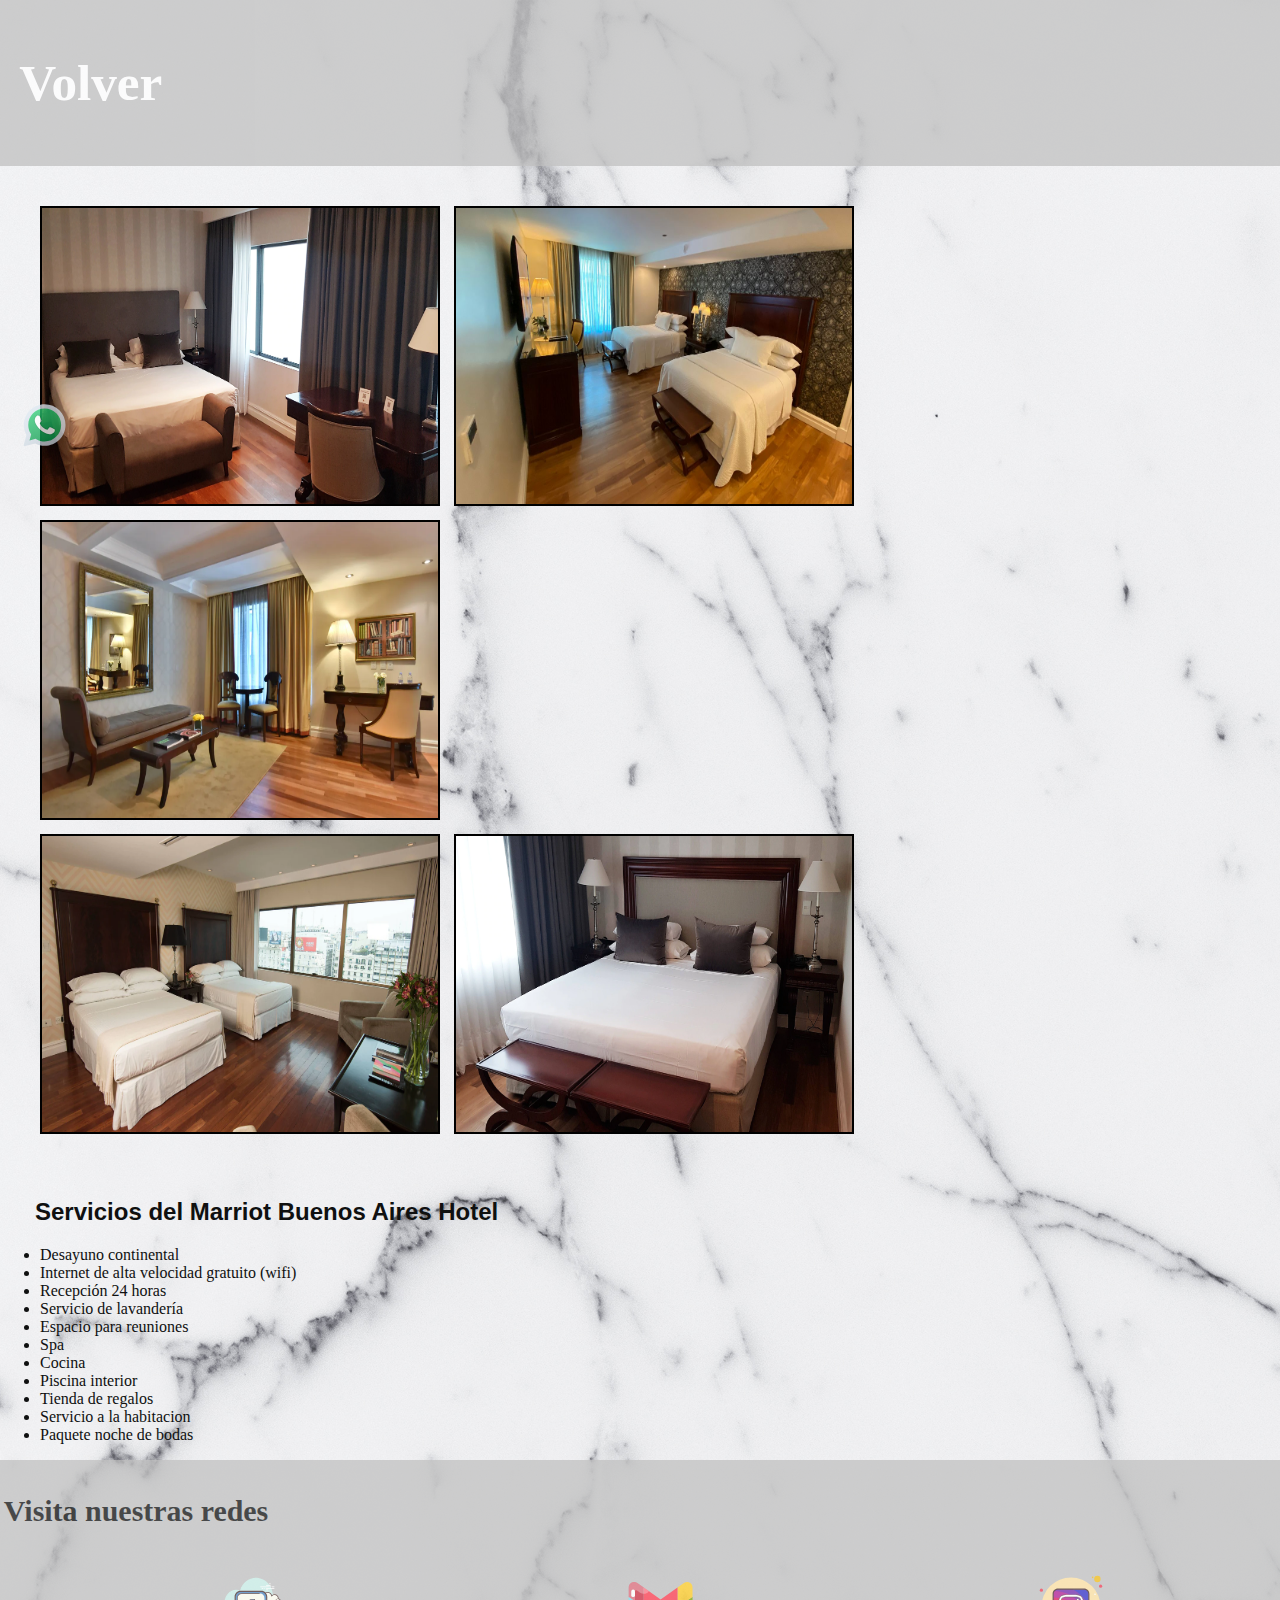
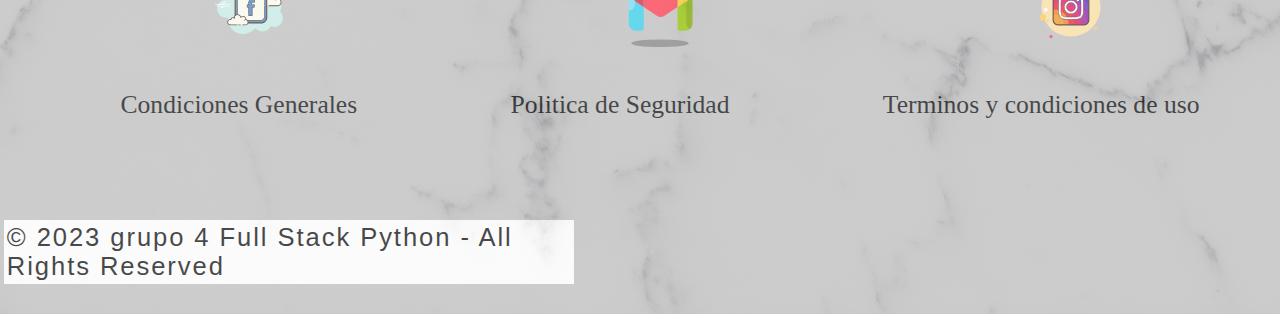
<file: hotel/hotel6.html>
<!DOCTYPE html>
<html lang="es">
<head>
    <meta charset="UTF-8">
    <meta http-equiv="X-UA-Compatible" content="IE=edge">
    <meta name="viewport" content="width=device-width, initial-scale=1.0">
    <title>Front Trips-hoteles-reserva</title>
    <link rel="shortcut icon" href="/img/icono/avion (1).png">
    <link rel="preconnect" href="https://fonts.googleapis.com">
    <link rel="preconnect" href="https://fonts.gstatic.com" crossorigin>
    <link href="https://fonts.googleapis.com/css2?family=Delicious+Handrawn&display=swap" rel="stylesheet">
    <link rel="stylesheet" href="../css/hotel2.css">
</head>
<body>
    <header>
        <a href="../hotel.html"><h1>Volver</h1></a>
        
    </header>

    <div class="container">
        <div class="caja">
            <img src="../img/hoteles/marriot/hotel-marriot-2.webp" alt="foto hotel-marriot ">
        

        
            <img src="../img/hoteles/marriot/hotel-marriot-3.jpg" alt="foto hotel-marriot ">
        
        
            <img src="../img/hoteles/marriot/hotel-marriot-4.webp" alt="foto hotel-marriot ">
    
        
            <div> 
                <img src="../img/hoteles/marriot/hotel-marriot-5.webp" alt="foto hotel-marriot ">
        
        
                <img src="../img/hoteles/marriot/hotel-marriot-6.webp" alt="foto hotel-marriot ">
            </div> 

        </div>

    </div>
        
    <h2 class="titulo">Servicios del Marriot Buenos Aires Hotel  </h2>
    <ul>
        <li>Desayuno continental</li>
        <li>Internet de alta velocidad gratuito (wifi)</li>
        <li>Recepción 24 horas</li>
        <li>Servicio de lavandería</li>
        <li>Espacio para reuniones</li>
        <li>Spa</li>
        <li>Cocina</li>
        <li>Piscina interior</li>
        <li>Tienda de regalos</li>
        <li>Servicio a la habitacion</li>
        <li>Paquete noche de bodas</li>
    </ul>

    


    <footer id="pie">
        <div>
            <a href="https://wa.me/5491169950277"><img src="../img/logowhatsapp.svg" class="ws_logo" alt="Logo de Whats app"></a>
            </div>
            <h3 class="tituloFooter">Visita nuestras redes</h3>
            <ul class="redes_footer">
                <li><a href=""><img src="../img/logofacebook.svg" class="logos" alt="Logo de Facebook"></a></li>
                <li><a href=""><img src="../img/logoemail.svg" class="logos" alt="Logo de Gmail"></a></li>
                <li><a href=""><img src="../img/logoinstagram.svg" class="logos" alt="Logo de Instagram"></a></li>
            </ul> 
            <ul class="redes_footer">
                <li class="condiciones-generales">Condiciones Generales</li>
                <li class="politica-seguridad">Politica de Seguridad</li>
                <li class="terminos-condiciones">Terminos y condiciones de uso</li>
            </ul>               
            <div id="animacion"><p id="derechosreservados">&#169 2023 grupo 4 Full Stack Python - All Rights Reserved</p></div>
    </footer>
</body>
</html>
</file>
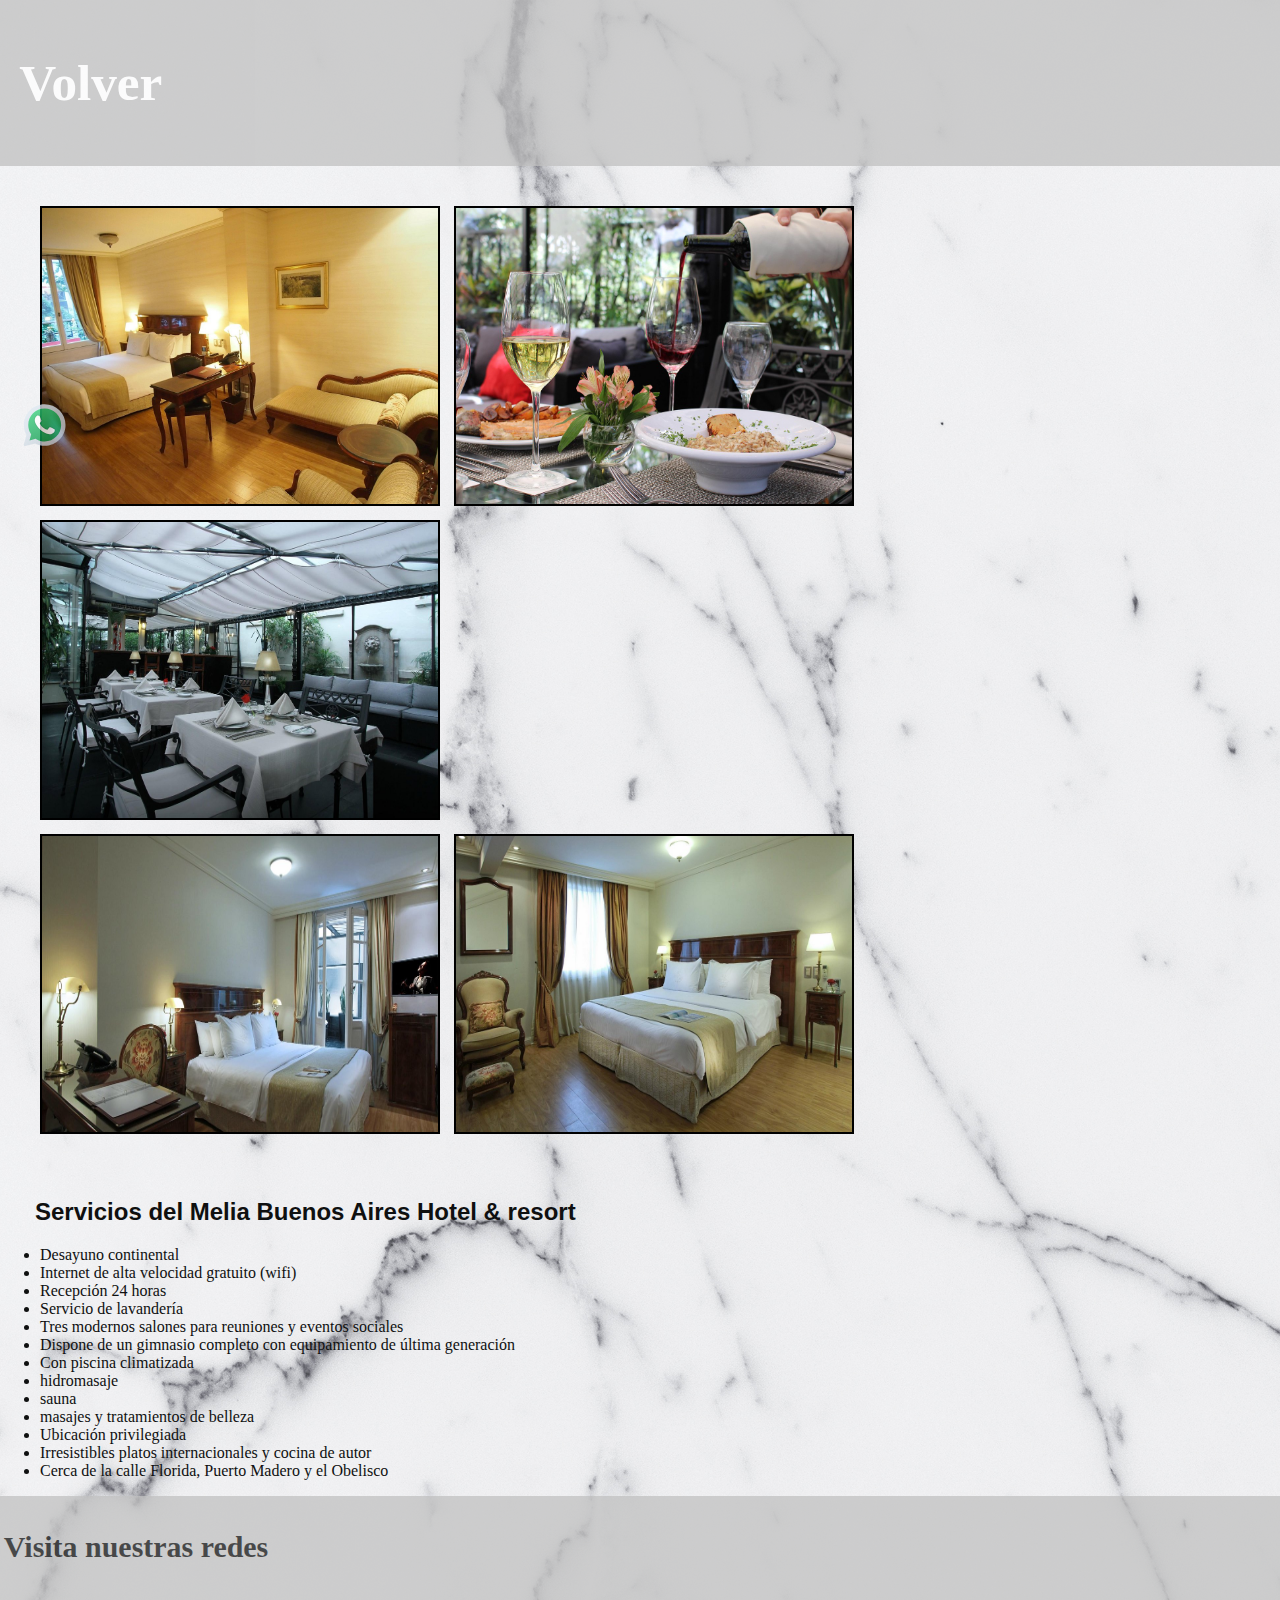
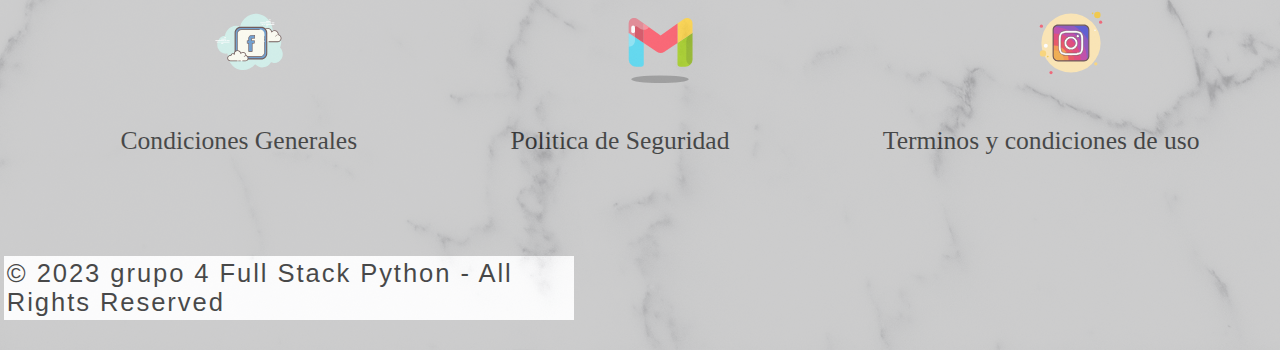
<file: hotel/hotel7.html>
<!DOCTYPE html>
<html lang="es">
<head>
    <meta charset="UTF-8">
    <meta http-equiv="X-UA-Compatible" content="IE=edge">
    <meta name="viewport" content="width=device-width, initial-scale=1.0">
    <title>Front Trips-hoteles-reserva</title>
    <link rel="shortcut icon" href="/img/icono/avion (1).png">
    <link rel="preconnect" href="https://fonts.googleapis.com">
    <link rel="preconnect" href="https://fonts.gstatic.com" crossorigin>
    <link href="https://fonts.googleapis.com/css2?family=Delicious+Handrawn&display=swap" rel="stylesheet">
    <link rel="stylesheet" href="../css/hotel2.css">
</head>
<body>
    <header>
        <a href="../hotel.html"><h1>Volver</h1></a>
        
    </header>

    <div class="container">
        <div class="caja">
            <img src="../img/hoteles/melia/melia-recoleta-plaza-2.jpg" alt="foto hotel-melia ">
        

        
            <img src="../img/hoteles/melia/melia-recoleta-plaza-3.jpg" alt="foto hotel-melia ">
        
        
            <img src="../img/hoteles/melia/melia-recoleta-plaza-4.jpg" alt="foto hotel-melia ">
    
        
            <div> 
                <img src="../img/hoteles/melia/melia-recoleta-plaza-5.jpg" alt="foto hotel-melia ">
        
        
                <img src="../img/hoteles/melia/melia-recoleta-plaza-6.jpg" alt="foto hotel-melia ">
            </div> 

        </div>

    </div>
        
    <h2 class="titulo">Servicios del Melia Buenos Aires Hotel & resort  </h2>
    <ul>
        <li>Desayuno continental</li>
        <li>Internet de alta velocidad gratuito (wifi)</li>
        <li>Recepción 24 horas</li>
        <li>Servicio de lavandería</li>
        <li>Tres modernos salones para reuniones y eventos sociales</li>
        <li>Dispone de un gimnasio completo con equipamiento de última generación</li>
        <li>Con piscina climatizada</li>
        <li>hidromasaje</li>
        <li>sauna</li>
        <li>masajes y tratamientos de belleza</li>
        <li>Ubicación privilegiada</li>
        <li>Irresistibles platos internacionales y cocina de autor</li>
        <li>Cerca de la calle Florida, Puerto Madero y el Obelisco</li>
        
    </ul>

    


    <footer id="pie">
        <div>
            <a href="https://wa.me/5491169950277"><img src="../img/logowhatsapp.svg" class="ws_logo" alt="Logo de Whats app"></a>
            </div>
            <h3 class="tituloFooter">Visita nuestras redes</h3>
            <ul class="redes_footer">
                <li><a href=""><img src="../img/logofacebook.svg" class="logos" alt="Logo de Facebook"></a></li>
                <li><a href=""><img src="../img/logoemail.svg" class="logos" alt="Logo de Gmail"></a></li>
                <li><a href=""><img src="../img/logoinstagram.svg" class="logos" alt="Logo de Instagram"></a></li>
            </ul> 
            <ul class="redes_footer">
                <li class="condiciones-generales">Condiciones Generales</li>
                <li class="politica-seguridad">Politica de Seguridad</li>
                <li class="terminos-condiciones">Terminos y condiciones de uso</li>
            </ul>               
            <div id="animacion"><p id="derechosreservados">&#169 2023 grupo 4 Full Stack Python - All Rights Reserved</p></div>
    </footer>
</body>
</html>
</file>
<file: css/hotel.css>
body {
    margin: 0;
    background-image: url(../img/02.jpg);
    background-size: cover;
    background-position: center;
    /* background-color: rgb(172, 213, 248); */
    color: rgb(15, 16, 16);
    /* text-transform: uppercase; */
    font-family: 'Playfair Display',serif;
}

/* .header {
    background: rgb(48, 155, 222);
    padding: 40px;
    margin-bottom: 15px;
} */
h1 {
    text-align: center;
    font-size: 4.5vw;
}

nav,#pie {

    font-size: 2vw;
    background-color: silver;
    padding: 0.3vw;
    opacity: 75%;
    font-family: 'Playfair Display',serif;


}

ul {
    list-style: none;
    display: flex;
    flex-direction: row;
    flex-wrap: wrap;
    align-items: center;
    justify-content: space-between;

}

a {
    font-size: 3.7vw;
    text-decoration: none;
    color: white;
    font-weight: bold;
}

a:hover {
    font-style: italic;
}
.seccion {
    background-color: azure;
    display: flex;
    flex-direction: row;

    padding: 30px;
    width: 60%;
    height: 260px;
    margin: 35px 60px;
    text-align: center;
    border-radius: 20px;
    box-shadow: 10 px 10 px 10 px rgba(0, 0, 0, .5);
}

.seccion img {
    width: 300px;
    height: 250px;
    border-radius: 10px;
    margin-bottom: 10px;
    transition: 2s;
    text-align: center;
}

.seccion img:hover {
    transform: scale(1.2);
    cursor: pointer;
}

.parrafo {
    text-align: left;
    margin: 10px;
    padding: 20px;
}

.nombre {

    font-size: 1.5vw;
}

#precio {
    color: rgb(19, 17, 16);
    font-size: 10;
    font-weight: 400;
    padding-bottom: 20px;

}

.estrella {
    font-size: 1.5vw;
    color: rgb(214, 193, 57);
    border: 1px;
}

.reserva {
    color: aliceblue;
    background-color: rgb(10, 84, 196);
    border: rgb(10, 84, 196) 1px solid;
    cursor: pointer;
    padding: 4px;
}

.mapa {
    margin-left: 12px;
    margin-top: 10px;
    padding: 10px;
    align-items: self-end;
}

.footer {
    background: rgb(48, 155, 222);
    padding: 10px;
    margin-top: 15px;

}


#derechosreservados {
    background-color: #ffffff;
    margin-top: 100px;
    padding: 3px;
    font-family: 'Kanit', sans-serif;
    letter-spacing: 0.15vw;
    width: 570px;

    animation-name: letra-animada;
    animation-duration: 4s;
    animation-delay: 2s;
    position: relative;
    animation-iteration-count: 1;
    animation-fill-mode: forwards;
    animation-timing-function: linear;
}
.ws_logo{
    z-index: initial;
    width: 50px;
    height: 50px;
    position: fixed;
    top: 400px;
    left: 20px;
}.titulosFooter{
    color: black;
    font-weight: bold;
}
.redes_footer{
    list-style: none;
    display: flex;
    flex-direction: row;
    justify-content: space-around;
}

@keyframes letra-animada {
    0% {
        background: #ffffff;
        left: 0;
    }

    25% {
        background: rgb(157, 158, 160);
        color: rgb(59, 58, 57);
        left: 110px
    }

    50% {
        background: rgb(123, 124, 126);
        color: rgb(133, 134, 135);
        left: 220px
    }

    75% {
        background: rgb(115, 116, 116);
        color: rgb(201, 201, 197);
        left: 330px
    }

    100% {
        background: rgb(103, 103, 103);
        color: rgb(255, 255, 255);
        left: 440px
    }
}

@media screen and (max-width: 576px) {



    .seccion {
        width: 40%;
        margin: 20px;
        height: 600px;
        flex-direction: column;
    }

    .seccion img {
        width: 200px;
        height: 100px;
    }

    .mapa {
        width: 200px;
        height: 150px;
        margin: 10px;
        padding: 1px;
    }

    .nombre {

        font-size: 4vw;
    }

    .estrella {
        font-size: 4vw;
    }


    .footer {


        width: 100%;
    }

    #derechosreservados {
        letter-spacing: 0.001;
        font-size: 2vw;
        padding: 0px;
        margin-left: 0px;
        width: 400px;
        
    }

    @keyframes letra-animada {
        0% {
            background: #ffffff;
            left: 0;
        }

        25% {
            background: rgb(157, 158, 160);
            color: rgb(59, 58, 57)
        }

        50% {
            background: rgb(123, 124, 126);
            color: rgb(133, 134, 135)
        }

        75% {
            background: rgb(115, 116, 116);
            color: rgb(201, 201, 197)
        }

        100% {
            background: rgb(103, 103, 103);
            color: rgb(255, 255, 255)
        }
    }
}

@media screen and (min-width:576px) and (max-width:768px) {
    /* .header {

        background-color: rgb(69, 0, 139);
    } */

    .seccion {
        width: 90%;
        margin: 10px;
        height: 300px;
        padding-left: 0px;
    }

    .seccion img {
        width: 225px;
        height: 280px;
        margin: 5px;
        padding: 5px;
    }

    .mapa {
        width: 200px;
        height: 250px;
        margin: 10px;
        padding: 1px;
    }

    .nombre {

        font-size: 2.7vw;
    }

    .estrella {
        font-size: 3vw;
    }


    .footer {
        padding: 5px;
    }

    #derechosreservados {
        letter-spacing: 0.001;
        font-size: 2vw;
        padding: 0px;
        margin-left: 0px;
        width: 500px;
    }

    @keyframes letra-animada {
        0% {
            background: #ffffff;
            left: 0;
        }

        25% {
            background: rgb(157, 158, 160);
            color: rgb(59, 58, 57)
        }

        50% {
            background: rgb(123, 124, 126);
            color: rgb(133, 134, 135)
        }

        75% {
            background: rgb(115, 116, 116);
            color: rgb(201, 201, 197)
        }

        100% {
            background: rgb(103, 103, 103);
            color: rgb(255, 255, 255)
        }
    }
}

@media screen and (min-width:769px) and (max-width:1024px) {
    /* .header {

        background-color: rgb(190, 31, 163);
    } */

    .seccion {
        width: 80%;
        margin: 10px;
        height: 300px;
        padding-left: 0px;
    }

    .seccion img {
        width: 225px;
        height: 280px;
        margin: 5px;
        padding: 5px;
    }

    .mapa {
        width: 200px;
        height: 250px;
        margin: 10px;
        padding: 1px;
    }

    .footer {
        padding: 5px;
    }

    #derechosreservados {
        letter-spacing: 0.001;
        font-size: 2vw;
        padding: 0px;
        margin-left: 0px;
        width: 660px;
    }

    @keyframes letra-animada {
        0% {
            background: #ffffff;
            left: 0;
        }

        25% {
            background: rgb(157, 158, 160);
            color: rgb(59, 58, 57)
        }

        50% {
            background: rgb(123, 124, 126);
            color: rgb(133, 134, 135)
        }

        75% {
            background: rgb(115, 116, 116);
            color: rgb(201, 201, 197)
        }

        100% {
            background: rgb(103, 103, 103);
            color: rgb(255, 255, 255)
        }
    }
}
</file>
<file: css/hotel2.css>
* {
    box-sizing: border-box;
}

body {
    margin: 0;
    background-image: url(../img/02.jpg);
    background-size: cover;
    background-position: center;
    color: rgb(15, 16, 16);
}

header {
    font-size: 2vw;
    background-color: silver;
    padding: 1.5vw;
    opacity: 75%;
    font-family: 'Playfair Display',serif;
}
a{
    text-decoration: none;
    color: white;
}
a:hover{
    font-style: italic;
}

img {
    width: 400px;
    height: 300px;
}

.container {
    display: flex;
    padding: 5px;
    flex-wrap: wrap;

}

.caja {
    flex: 25%;
    padding: 20px;
    margin: 10px;
}

.caja img {
    margin: 5px;
    border: 2px solid black;
    transition: 3s;

}

.caja img:hover {
    transform: scale(1.3);
    cursor: pointer;
}

.titulo {
    margin-left: 35px;
    font-family: 'Segoe UI', Tahoma, Geneva, Verdana, sans-serif;
}

#pie {
    font-size: 2vw;
    background-color: silver;
    padding: 0.3vw;
    opacity: 75%;
    font-family: 'Playfair Display',serif;

}

#derechosreservados {
    background-color: #ffffff;
    margin-top: 100px;
    padding: 3px;
    font-family: 'Kanit', sans-serif;
    letter-spacing: 0.15vw;
    width: 570px;

    animation-name: letra-animada;
    animation-duration: 4s;
    animation-delay: 2s;
    position: relative;
    animation-iteration-count: 1;
    animation-fill-mode: forwards;
    animation-timing-function: linear;
}
.titulosFooter{
    color: black;
    font-weight: bold;
}
.redes_footer{
    list-style: none;
    display: flex;
    flex-direction: row;
    justify-content: space-around;
}
.logos{
    width:100px;
    height: 100px;
    padding: 10px;
    border-radius: 7px;
    border-color: black;
}

.ws_logo{
    z-index: initial;
    width: 50px;
    height: 50px;
    position: fixed;
    top: 400px;
    left: 20px;
}

@keyframes letra-animada {
    0% {
        background: #ffffff;
        left: 0;
    }

    25% {
        background: rgb(157, 158, 160);
        color: rgb(59, 58, 57);
        left: 110px
    }

    50% {
        background: rgb(123, 124, 126);
        color: rgb(133, 134, 135);
        left: 220px
    }

    75% {
        background: rgb(115, 116, 116);
        color: rgb(201, 201, 197);
        left: 330px
    }

    100% {
        background: rgb(103, 103, 103);
        color: rgb(255, 255, 255);
        left: 440px
    }
}

@media screen and (max-width: 576px) {

    #derechosreservados {
        letter-spacing: 0.001;
        font-size: 2vw;
        padding: 0px;
        margin-left: 0px;
        width: 400px;

    }

    @keyframes letra-animada {
        0% {
            background: #ffffff;
            left: 0;
        }

        25% {
            background: rgb(157, 158, 160);
            color: rgb(59, 58, 57)
        }

        50% {
            background: rgb(123, 124, 126);
            color: rgb(133, 134, 135)
        }

        75% {
            background: rgb(115, 116, 116);
            color: rgb(201, 201, 197)
        }

        100% {
            background: rgb(103, 103, 103);
            color: rgb(255, 255, 255)
        }
    }

}

@media screen and (min-width:577px) and (max-width:768px) {
    #derechosreservados {
        letter-spacing: 0.001;
        font-size: 2vw;
        padding: 0px;
        margin-left: 0px;
    }

    @keyframes letra-animada {
        0% {
            background: #ffffff;
            left: 0;
        }

        25% {
            background: rgb(157, 158, 160);
            color: rgb(59, 58, 57)
        }

        50% {
            background: rgb(123, 124, 126);
            color: rgb(133, 134, 135)
        }

        75% {
            background: rgb(115, 116, 116);
            color: rgb(201, 201, 197)
        }

        100% {
            background: rgb(103, 103, 103);
            color: rgb(255, 255, 255)
        }
    }
}

@media screen and (min-width:769px) and (max-width:1024px) {
    @keyframes letra-animada {
        0% {
            background: #ffffff;
            left: 0;
        }

        25% {
            background: rgb(157, 158, 160);
            color: rgb(59, 58, 57)
        }

        50% {
            background: rgb(123, 124, 126);
            color: rgb(133, 134, 135)
        }

        75% {
            background: rgb(115, 116, 116);
            color: rgb(201, 201, 197)
        }

        100% {
            background: rgb(103, 103, 103);
            color: rgb(255, 255, 255)
        }
    }
}
</file>
